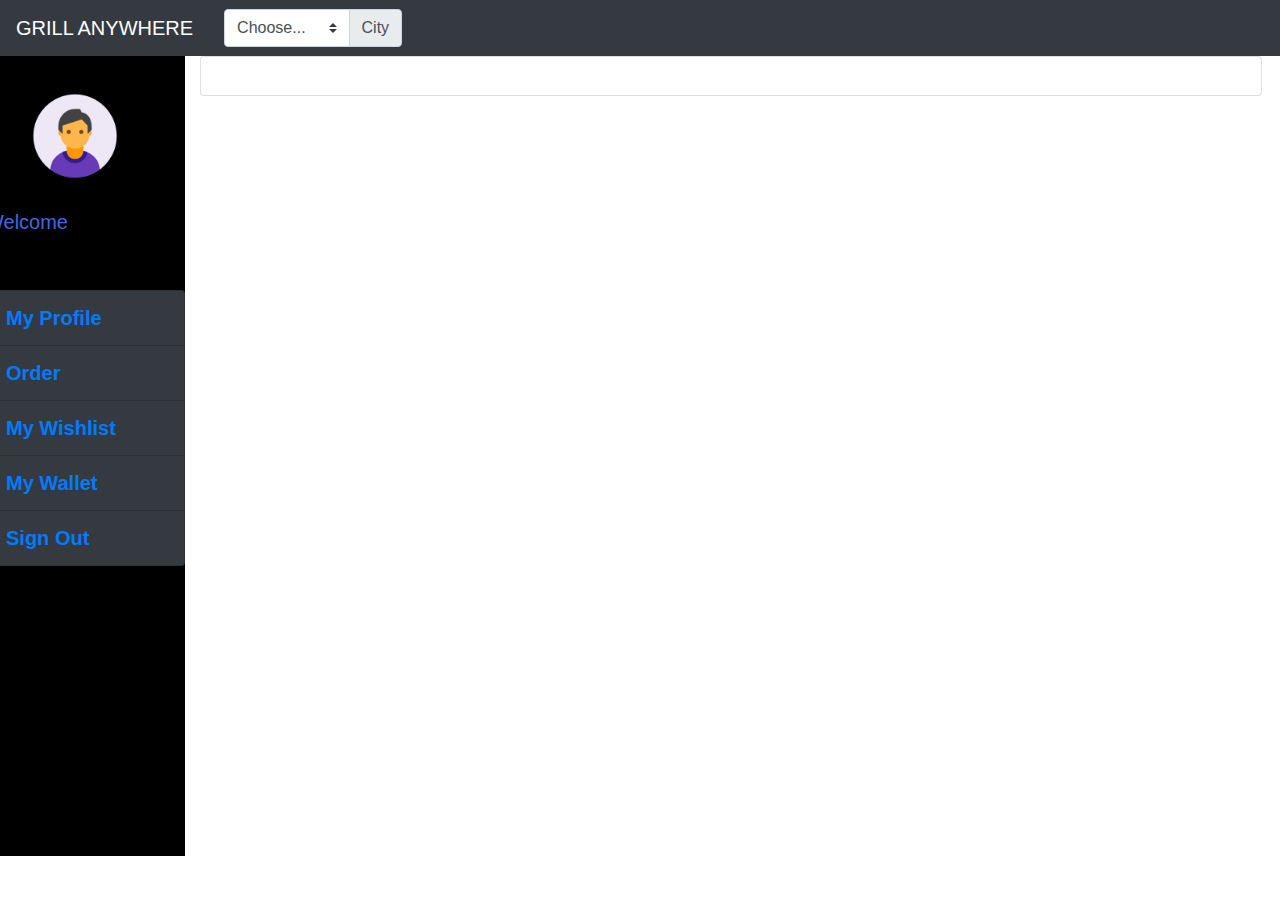
<file: user.html>
<html>
    <head>
        <title>Welcome page</title>
        <link rel="stylesheet" href="https://maxcdn.bootstrapcdn.com/bootstrap/4.2.1/css/bootstrap.min.css">
        <!-- jQuery library -->
        <script src="https://ajax.googleapis.com/ajax/libs/jquery/3.3.1/jquery.min.js"></script>
        <!-- Popper JS -->
        <script src="https://cdnjs.cloudflare.com/ajax/libs/popper.js/1.14.6/umd/popper.min.js"></script>
        <!-- Latest compiled JavaScript -->
        <script src="https://maxcdn.bootstrapcdn.com/bootstrap/4.2.1/js/bootstrap.min.js"></script> 
        <script type="text/javascript">
        $(document).ready(()=>{
          $('#slide-toggle').click(()=>{
            $('#toggle-content').slideToggle('slow');
        });
        });
        </script>
    </head>
    <body>
        
        <nav class="navbar navbar-expand-sm bg-dark navbar-dark">
            
            <a class="navbar-brand" href="#">GRILL ANYWHERE</a>
            <div class="input-group col-sm-2">
                <select class="custom-select" id="inputGroupSelect02">
                  <option selected>Choose...</option>
                  <option value="1">Kolkata</option>
                  <option value="2">Bangalore</option>
                  <option value="3">Mumbai</option>
                </select>
                <div class="input-group-append">
                  <label class="input-group-text" for="inputGroupSelect02">City</label>
                </div>
              </div>
              <div class="cart">
              <a href="#"><img src="cart_icon.gif" width="40px" height="40px" ></a>
              </div>
            
        </nav>
        <div class="row">
          <div class="menu1">
            <img src="user-icon.png" width="100px" height="100px" /><br/><br/>
            <h5 style="color:royalblue">Welcome</h4><br/><br/>
              <ul class="list-group">
                <li class="list-group-item bg-dark">
                  
                  <a href="#" class="">My Profile</a>
                  
                </li>
                <li class="list-group-item bg-dark">
                      
                      <a href="#" class="">Order</a>
                      
                </li>  
                <li class="list-group-item bg-dark">
                      
                    <a href="#" class="" >My Wishlist</a>
                    
              </li>  
              <li class="list-group-item bg-dark">
                      
                  <a href="#mywallet" class="" data-toggle="tab">My Wallet</a>
                  
            </li>               
            <li class="list-group-item bg-dark">
                      
                <a href="#" class="">Sign Out</a>
                
          </li>  
              </ul>
              
            </div>
      <div class="col-sm-10">
            <div class="card">
              
              <input type="button" id='slide-toggle' value='Filter' class="btn btn-info" style="width:100px;margin-left:1210px"/>
              
              
              <div style='display:none' id='toggle-content'>
                  <div class="row">
                  <span class="input-group col-sm-3">
                      <select class="custom-select" id="inputGroupSelect02">
                        <option selected>Select Griller Type...</option>
                        <option value="Gas">Gas Grill</option>
                        <option value="Charcoal">Charcoal Grill</option>
                        <option value="Electric">Electric Grill</option>
                        <option value="Portable">Portable Grill</option>

                      </select>
                      
                    </span>
                    <span class="col-sm-8">
                    Price Range <input type="range" class="custom-range" name="amount" min="500" max="10000"/>
                    </span>
                    </div>
              </div>
              </div>
              <br/><br/><br/>
              <!--My Wallet-->
            <div class="tab-content">
              
              <div id="mywallet" class="container tab-pane">
                  <div class="row">
                    <div class="col-md-6">
                <div class="wallet-show">
                <div class="card" style="width:400px;height: 220px;">
                  <div class="card_head">
                  <div class="card-header">My Wallet</div>
                </div>
                <div class="card_body">
                <div class="card-body">
                  <div class="row">
                    <div class="col-sm-4">
                  <img src="chip-icon.jpg" width="50" height="50">
                      </div>
                      <div class="col-sm-8">
                  <label style="margin-left:70px">User Name</label>
                  <label>Available Amount : </label>5000.00
                  </div>
                  </div>
                  <label style="margin-left:50px;margin-top:20px" readonly required>SL No : </label>
                </div>
                </div>
                </div>
                </div>
                    </div>
                <div class="col-md-6">
                <br/><br/>
                <h4><u>Activity</u></h4>
                <br/>
                <button class="btn btn-primary btn-block">ADD AMOUNT TO WALLET</button>
                <button class="btn btn-success btn-block">BOOK NOW GRILLER</button>

              </div>
              </div>
              
            </div>


            </div>
        </div>
       
        </div>
        
        
    </body>
</html>
<style>
.menu1{
  display: inline-block;
  width:200px;
  height: 800px;
  background-color:black;
}
.col-sm-2{
  width: 200px;
}
img{
  margin: 30 10 0 40px;
}
.cart img{
  margin-left: 950px;
  margin-top: 0px;

}
.cart a:hover{
  color: green;
}
.menu1 a{
  text-decoration: none;
  font-weight: bolder;
  font-size: 20px;
  text-align: center;
}
.menu1 a:hover{
  color: red;
}
.wallet-page{
  height: 600px;
  width: 900px;
  background-color: khaki;
}
.card_head{
  background-color: aquamarine;
}
.card_body{
  background-color: rgb(25, 54, 102);
}
.wallet-show{
  border: 2px solid;
  width: 400px;
  -moz-box-shadow: 10px 10px 16px #000000;
  -webkit-box-shadow: 10px 10px 16px #000000;
  box-shadow: 10px 10px 16px #000000;
  left: 36px;
        color: white;
        text-align: center;
        font-family: arial;
        font-size: 17px;
        font-weight: 500;
  
}

</style>
</file>
